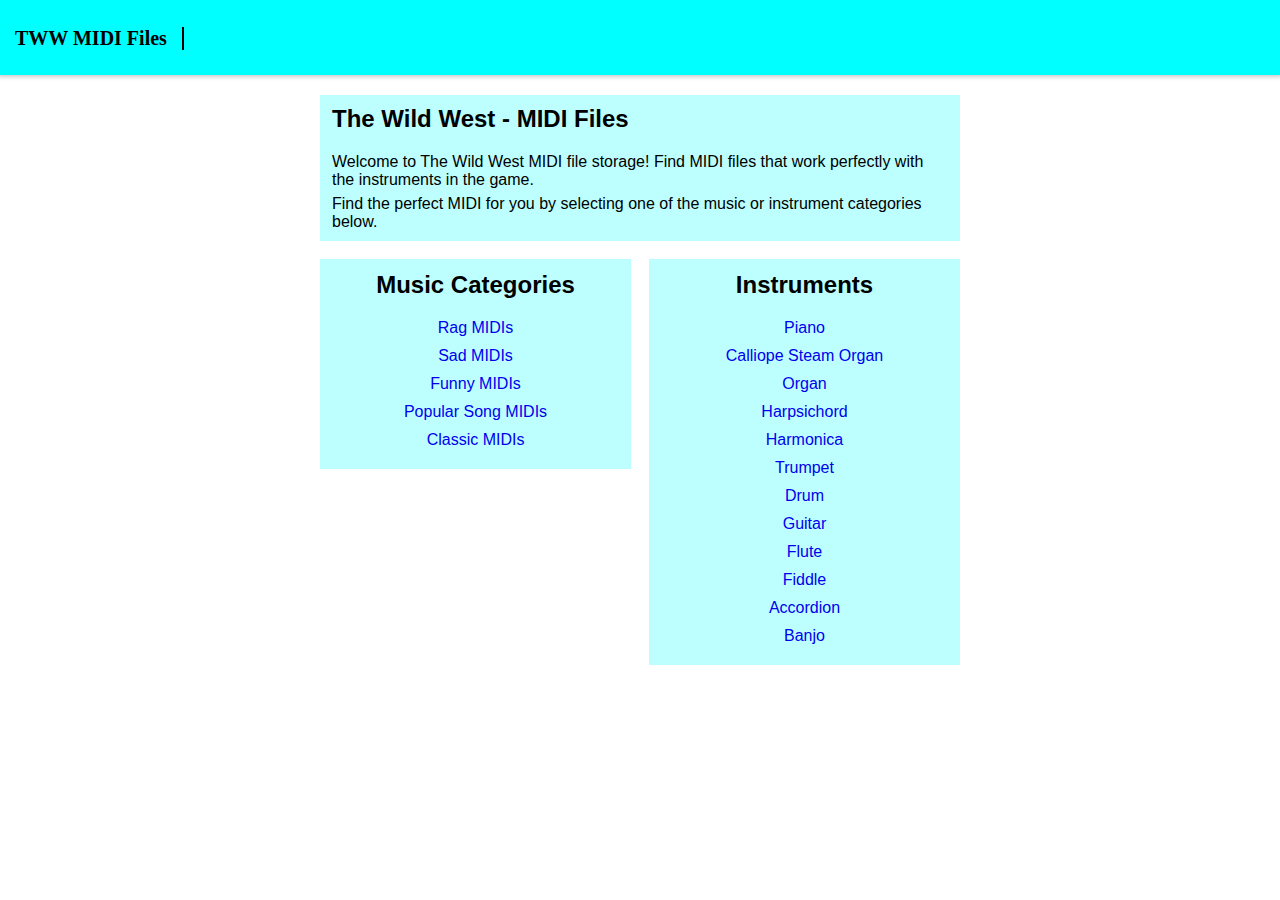
<file: index.html>
<!DOCTYPE html>
<html>
<head lang="en">
    <meta charset="utf-8">
    <title>MIDI files for TWW</title>
    <link href="styles.css" type="text/css" rel="stylesheet" />
</head>     
<body>
    <div id="root">
        <header>
            <p class="head-pad p-title bar-right"><a class="hide-link" href="index.html"><b>TWW MIDI Files</b></a></p>
            <p class="head-pad hide" style="font-size: 20px;"><b>TWW MIDI Files</b></p> <!-- This just fixes the positioning -->
        </header>
        <main class="center">
            <div class="center max-wid" style="height: auto !important; width: 60%; background-color: rgb(189, 255, 255); font-family: Arial, Helvetica, sans-serif;">
                <h2 class="text-padding" style="padding-top: 10px;">The Wild West - MIDI Files</h2>
                <p class="text-padding p-mar">Welcome to The Wild West MIDI file storage! Find MIDI files that work perfectly with the instruments in the game.</p>
                <p class="text-padding p-mar" style="padding-bottom: 10px;">Find the perfect MIDI for you by selecting one of the music or instrument categories below.</p>
            </div>
            <div class="center max-wid" style="height: auto !important; width: 60%; font-family: Arial, Helvetica, sans-serif; margin-top: 1.4%;">
                <div class="column" style="background-color: rgb(189, 255, 255); text-align: center;">
                    <h2 class="Tmarg-5">Music Categories</h2>
                    <a class="list" href="category.html?tag=rag">Rag MIDIs</a>
                    <a class="list" href="category.html?tag=sad">Sad MIDIs</a>
                    <a class="list" href="category.html?tag=funny">Funny MIDIs</a>
                    <a class="list" href="category.html?tag=songs">Popular Song MIDIs</a>
                    <a class="list" href="category.html?tag=classic">Classic MIDIs</a>
                  </div>
                  <div class="column" style="float: right; background-color: rgb(189, 255, 255); text-align: center;">
                    <h2 class="Tmarg-5">Instruments</h2>
                    <a class="list" href="category.html?tag=piano">Piano</a>
                    <a class="list" href="category.html?tag=calliope">Calliope Steam Organ</a>
                    <a class="list" href="category.html?tag=organ">Organ</a>
                    <a class="list" href="category.html?tag=harpsichord">Harpsichord</a>
                    <a class="list" href="category.html?tag=harmonica">Harmonica</a>
                    <a class="list" href="category.html?tag=trumpet">Trumpet</a>
                    <a class="list" href="category.html?tag=drum">Drum</a>
                    <a class="list" href="category.html?tag=guitar">Guitar</a>
                    <a class="list" href="category.html?tag=flute">Flute</a>
                    <a class="list" href="category.html?tag=fiddle">Fiddle</a>
                    <a class="list" href="category.html?tag=accordion">Accordion</a>
                    <a class="list" href="category.html?tag=banjo">Banjo</a>
                </div>
            </div>
        </main>
    </div>  
</body>
</html>
</file>
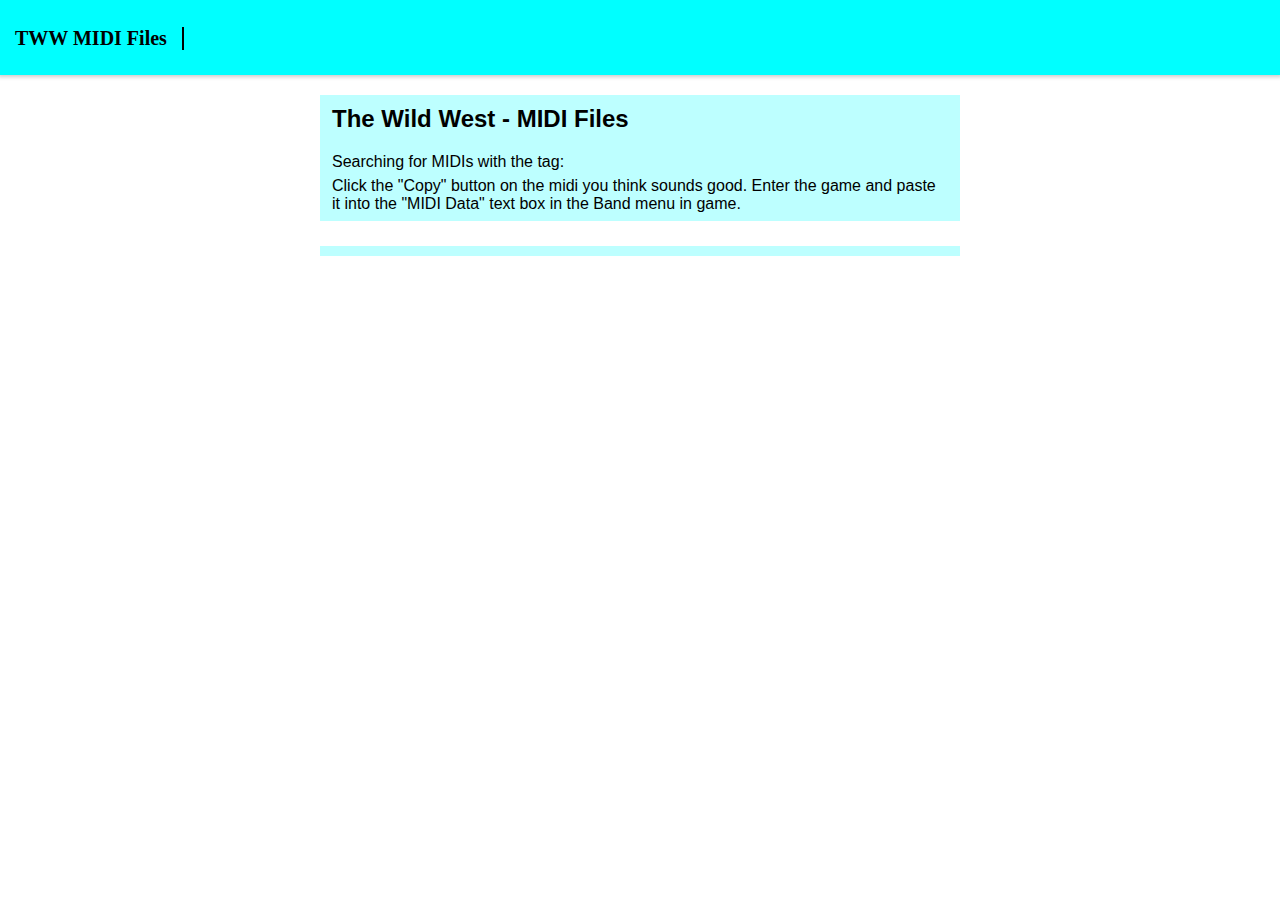
<file: category.html>
<!DOCTYPE html>
<html>
<head lang="en">
    <meta charset="utf-8">
    <title>MIDI files for TWW</title>
    <link href="styles.css" type="text/css" rel="stylesheet" />

    <style>
        .item {
            width: auto;
            margin: 15px 40px 15px 40px;
            height: 90px; 
            background-color: rgb(224, 255, 255);
            box-shadow: 0 0 4px 2px rgb(0 0 0 / 20%);

        }
        .item>p {
            font-size: 20px;
            margin-top: 21px;
            margin-left: 15px;
            display: inline-block;
            padding: 10px;
            border: 2px rgba(143, 161, 161, 0.801) dashed;
        }
        .item>button {
            -webkit-appearance: button;
            background-color: #f1f1f1;
            padding: 10px 10px 10px 10px;
            font-size: 18px;
            text-align: center;
            float: right;
            margin-top: 22px;
            margin-right: 30px;
            cursor: pointer;
        }
    </style>
</head>     
<body>
    <div id="root">
        <header>
            <p class="head-pad p-title bar-right"><a class="hide-link" href="index.html"><b>TWW MIDI Files</b></a></p>
            <p class="head-pad hide" style="font-size: 20px;"><b>TWW MIDI Files</b></p> <!-- This just fixes the positioning -->
        </header>
        <main class="center">
            <div class="center max-wid" style="height: auto !important; width: 60%; background-color: rgb(189, 255, 255); font-family: Arial, Helvetica, sans-serif;">
                <h2 class="text-padding" style="padding-top: 10px;">The Wild West - MIDI Files</h2>
                <p id="text" class="text-padding p-mar">Searching for MIDIs with the tag:</p>
                <p class="text-padding p-mar" style="padding-bottom: 8px;">Click the "Copy" button on the midi you think sounds good. Enter the game and paste it into the "MIDI Data" text box in the Band menu in game.</p>
            </div>

            <div id="listcontainer" class="center max-wid" style="height: auto !important; width: 60%; background-color: rgb(189, 255, 255); font-family: Arial, Helvetica, sans-serif; padding-top: 5px; padding-bottom: 5px; margin-top: 25px; margin-bottom: 25px;">
                <div class="item" style="display: none;" id="template">
                    <p>Title</p>
                    <button>Copy</button>
                </div>
            </div>
        </main>
    </div>  
    <script>
        let url_str = window.location.href;
        let url = new URL(url_str);
        let search_params = url.searchParams; 
        let Tag = search_params.get('tag')

        document.getElementById("text").innerHTML = "Searching for MIDIs with the tag: " + (Tag.substring(0, 1).toUpperCase() + Tag.substring(1));
        
        const xhr = new XMLHttpRequest();
        const apiURL = "https://api.github.com/repos/theEmeraldM/tww_midi_files/contents/midis"

        var data;

        xhr.open('GET', apiURL, true);
        xhr.onload = function() { // Runs once we get the data from GitHub
            data = JSON.parse(this.response); // Here is the data

            for (var [i, v] of Object.entries(data)) {
                const string = v["name"].toString();

                if (string.includes(Tag) == true) { // Checks if the item has the tag
                    var name = ((v["name"].toString()).split("="))[1];
                    var newName = name.replace(/-/g, " ");
                    newName = newName.substring(0, newName.length - 4); // Creates the name to be shown

                    var original = document.getElementById("template"); // Here and down creates the list thing
                    var clone = original.cloneNode(true);
                    clone.removeAttribute("style");
                    clone.removeAttribute("id");
                    
                    var children = clone.childNodes; 
                    children[1].innerHTML = newName;
                    children[3].setAttribute("onclick", "copyText('" + v["path"].toString() + "')");

                    document.getElementById("listcontainer").appendChild(clone);  
                };
            };
        };
        xhr.send();

        function copyText(itemID) {
            var link = "https://github.com/theEmeraldM/tww_midi_files/blob/main/" + itemID.toString() + "?raw=true";
            console.log(link);

            var el = document.createElement('textarea'); // this and down is taken from https://techoverflow.net/2018/03/30/copying-strings-to-the-clipboard-using-pure-javascript/
            el.value = link;

            el.setAttribute('readonly', '');
            el.style = {position: 'absolute', left: '-9999px'};
            document.body.appendChild(el);

            el.select();
            document.execCommand('copy');

            document.body.removeChild(el);
        };
    </script>
</body>
</html>
</file>
<file: styles.css>
body {
    background-color: white;
    overflow-x: hidden;
    overflow-y: scroll;
    margin: 0;
    padding: 0;
    box-sizing: border-box;
}
header {
    background-color: cyan;
    top: 0;
    width: 100%;
    display: flex;
    justify-content: space-between;
    height: 50px; 
    padding-top: 25px; 
    will-change: background, background-size;
    box-shadow: 0 0 4px 2px rgb(0 0 0 / 20%);
}
.head-pad{
    padding-left: 15px;
    padding-right: 15px;
}
.p-title {
    position: absolute;
    top: 6.5px;
    font-size: 20px;
}
.hide {
    visibility: hidden;
}
.bar-right {
    border-right: black solid 2px;
}
.hide-link {
    text-decoration: none;
    color: inherit;
}
.center {
    margin-left: auto;
    margin-right: auto;
}
.centerText {
   text-align: center;
}
.main-size {
    max-width: 80%;
}
.text-padding {
    padding-left: 12px;
    padding-right: 12px;
}
.p-mar {
    margin-bottom: 6px;
    margin-top: 6px;
}
.max-wid {
    max-width: 640px;
}
.Tmarg-5 {
    margin-top: 2px;
}
a.list {
    display: block;
    margin-top: 10px;
    margin-bottom: 10px;
    text-decoration: none;
}

.column {
    float: left;
    width: 48.6%;
    padding: 10px;
    /*height: 300px; /* Should be removed. Only for demonstration */
    box-sizing: border-box;
}
.row:after {
    content: "";
    display: table;
    clear: both;
}
</file>
